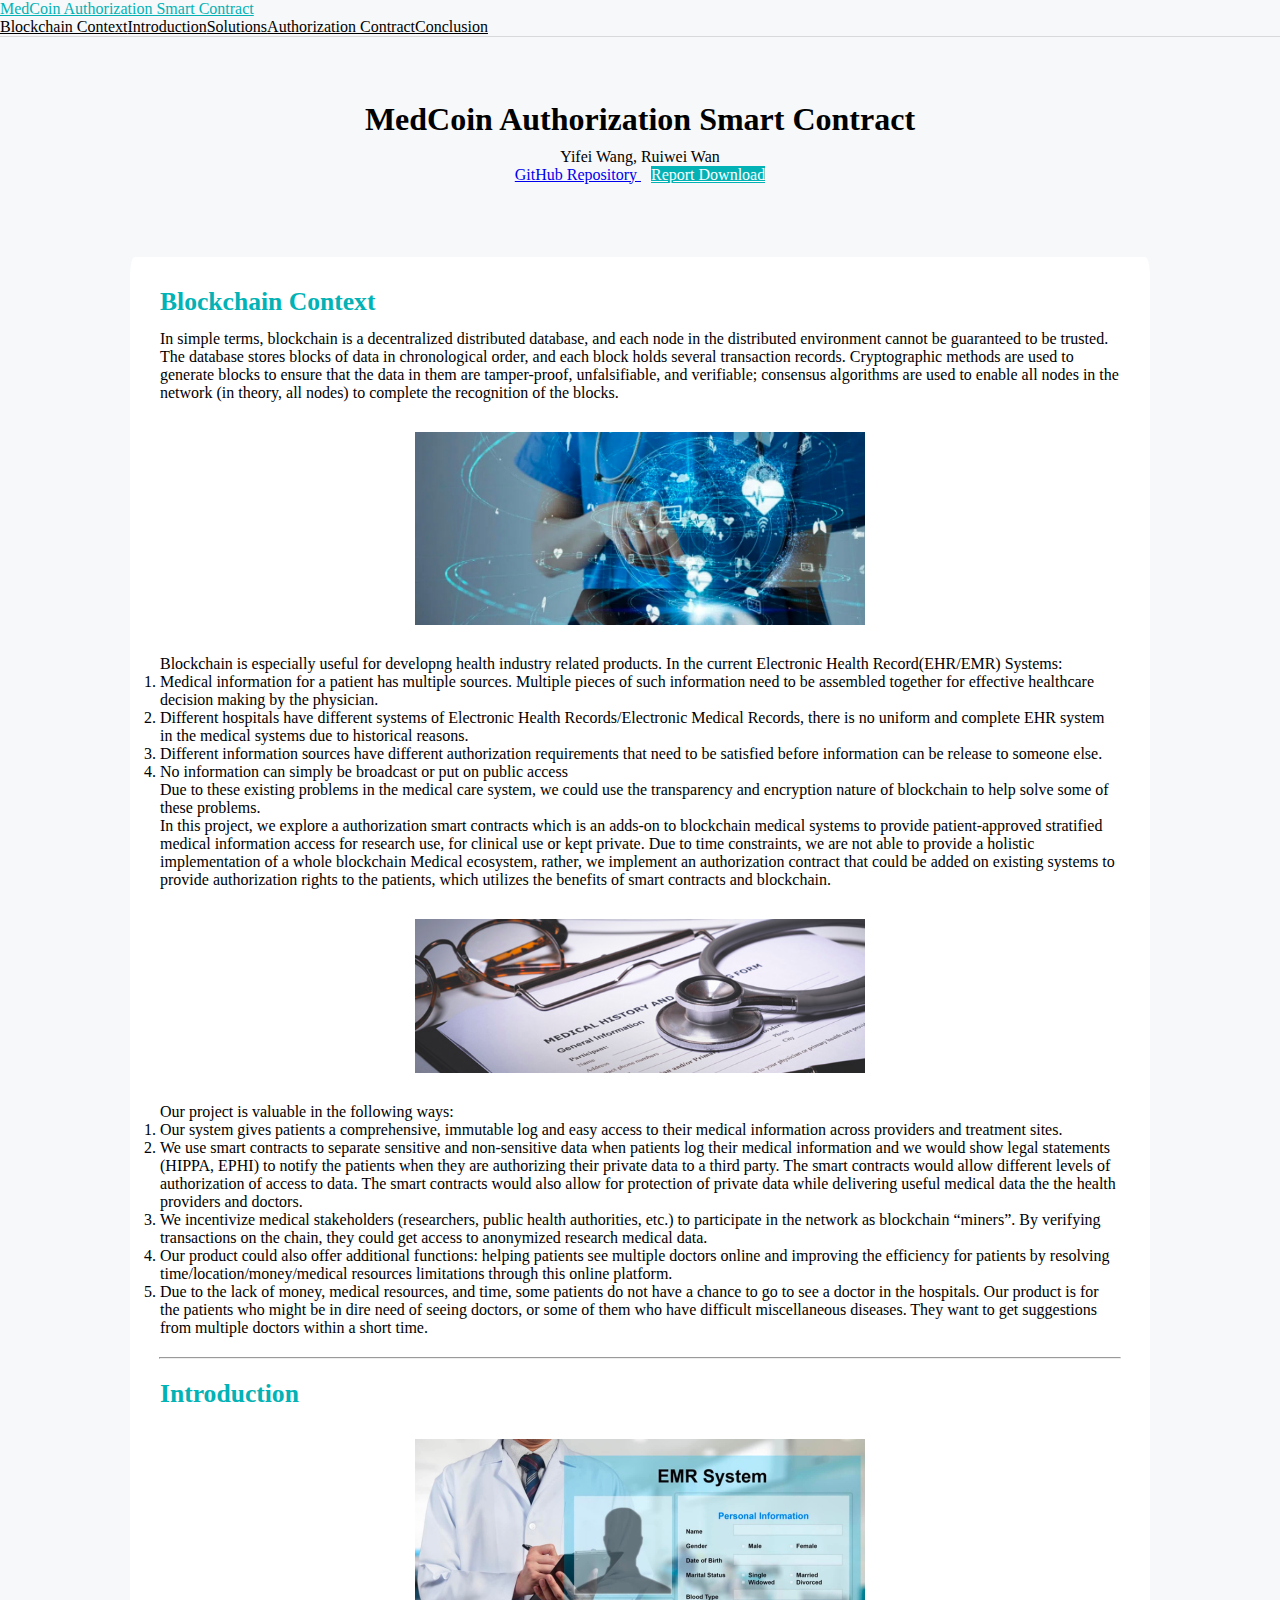
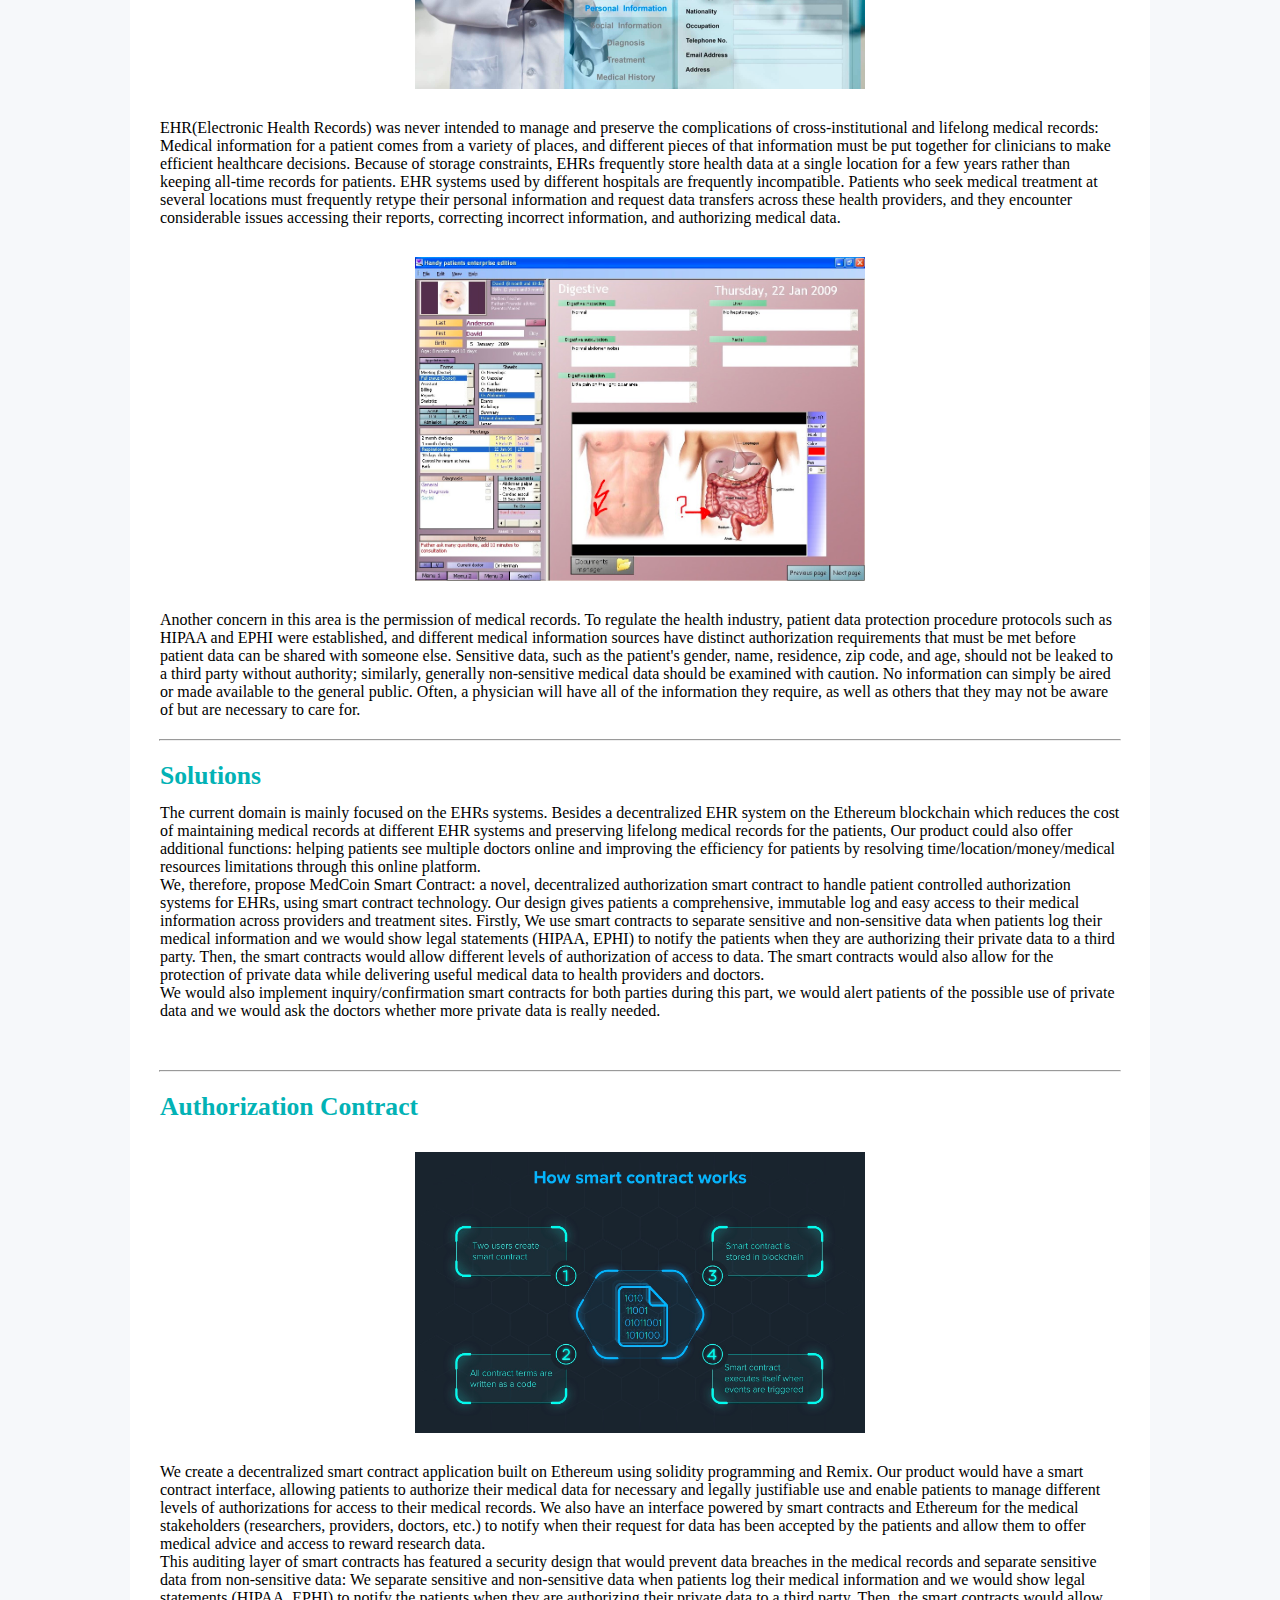
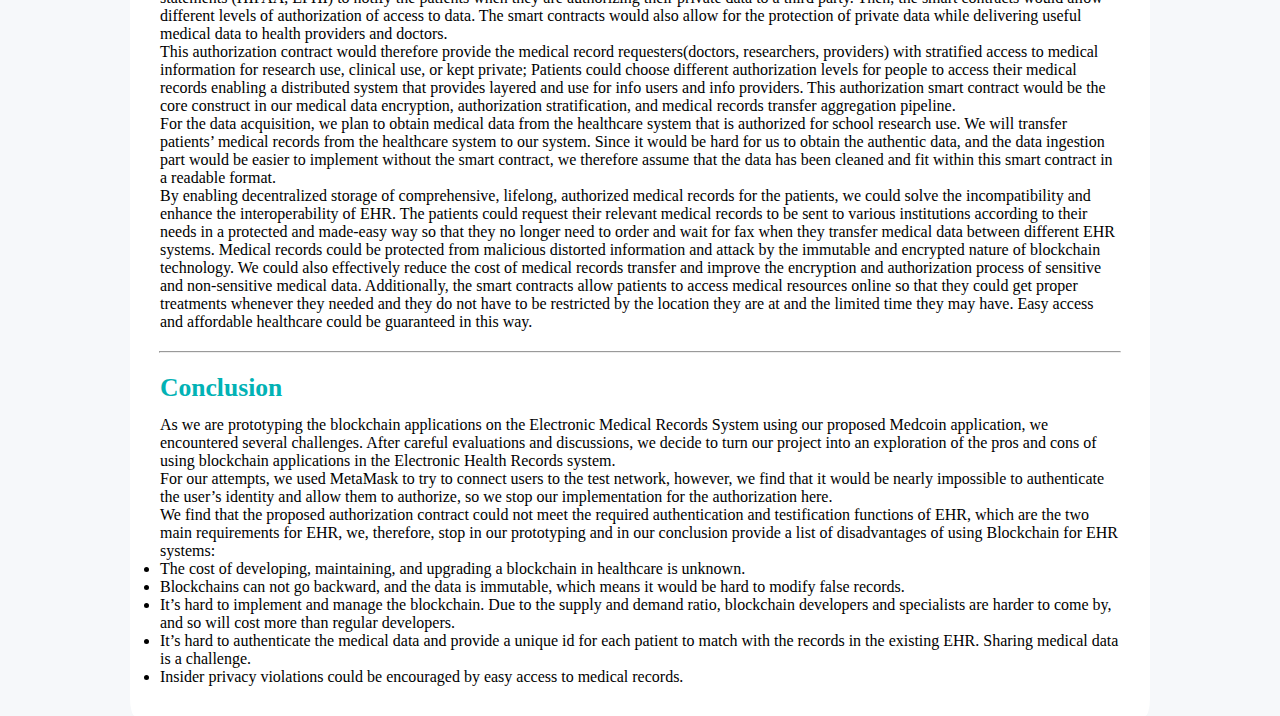
<file: index.html>
<!DOCTYPE html>
<html lang="en">
  <head>
    <meta charset="UTF-8" />
    <!-- HTML includes https://github.com/LexmarkWeb/csi.js -->
    <script src="assets/js/csi.min.js"></script>
    <!-- Bootstrap -->
    <link
      href="https://cdn.jsdelivr.net/npm/bootstrap@5.0.0-beta2/dist/css/bootstrap.min.css"
      rel="stylesheet"
      integrity="sha384-BmbxuPwQa2lc/FVzBcNJ7UAyJxM6wuqIj61tLrc4wSX0szH/Ev+nYRRuWlolflfl"
      crossorigin="anonymous"
    />
    <link rel="stylesheet" href="style.css" />
    <title>MedCoin Authorization Smart Contract</title>
  </head>
  <body>
    <nav class="navbar sticky-top navbar-light bg-light">
      <div class="container-fluid">
        <a class="navbar-brand" href="#" style="color:#02b2b5;">
          MedCoin Authorization Smart Contract
        </a>
        <div id="nav-links-container">
          <a class="nav-link" href="#Blockchain">Blockchain Context</a>
          <a class="nav-link" href="#intro">Introduction</a>
          <a class="nav-link" href="#solution">Solutions</a>
          <a class="nav-link" href="#smartcontract">Authorization Contract</a>
          <a class="nav-link" href="#conclusion">Conclusion</a>
        </div>
      </div>
    </nav>

    <header>
      <div>
        <h1>MedCoin Authorization Smart Contract</h1>
        <p>Yifei Wang, Ruiwei Wan</p>
        <div id="project-links-container">
          <a
            class="btn btn-dark"
            href="https://github.com/mcelz/MedCoin-Authorization-Smart-Contract"
            target="_blank"
            rel="noopener noreferrer"
          >
            GitHub Repository
          </a>
          <a
            class="btn btn-info"
            style="color: white; background-color: #02b2b5;"
            href="assets/files/MedCoin Authorization Contract Report.pdf"
            target="_blank"
            rel="noopener noreferrer"
          >
           Report Download
          </a>
        </div>
      </div>
    </header>

    <div id="main-container">
      <section id="Blockchain">
        <h2>Blockchain Context</h2>
        <div data-include="pages/Blockchain.html"></div>
      </section>
      <hr>
      <section id="intro">
        <h2>Introduction</h2>
        <div data-include="pages/intro.html"></div>
      </section>
      <hr>
      <section id="solution">
        <h2>Solutions</h2>
        <div data-include="pages/solutions.html"></div>
      </section>
      <hr>
      <section id="smartcontract">
        <h2>Authorization Contract</h2>
        <div data-include="pages/smartcontract.html"></div>
      </section>
      <hr>
      <section id="conclusion">
        <h2>Conclusion</h2>
        <div data-include="pages/conclusion.html"></div>
      </section>
    </div>
  </body>
  <!-- Bootstrap -->
  <script
    src="https://cdn.jsdelivr.net/npm/bootstrap@5.0.0-beta2/dist/js/bootstrap.bundle.min.js"
    integrity="sha384-b5kHyXgcpbZJO/tY9Ul7kGkf1S0CWuKcCD38l8YkeH8z8QjE0GmW1gYU5S9FOnJ0"
    crossorigin="anonymous"
  ></script>
</html>
</file>
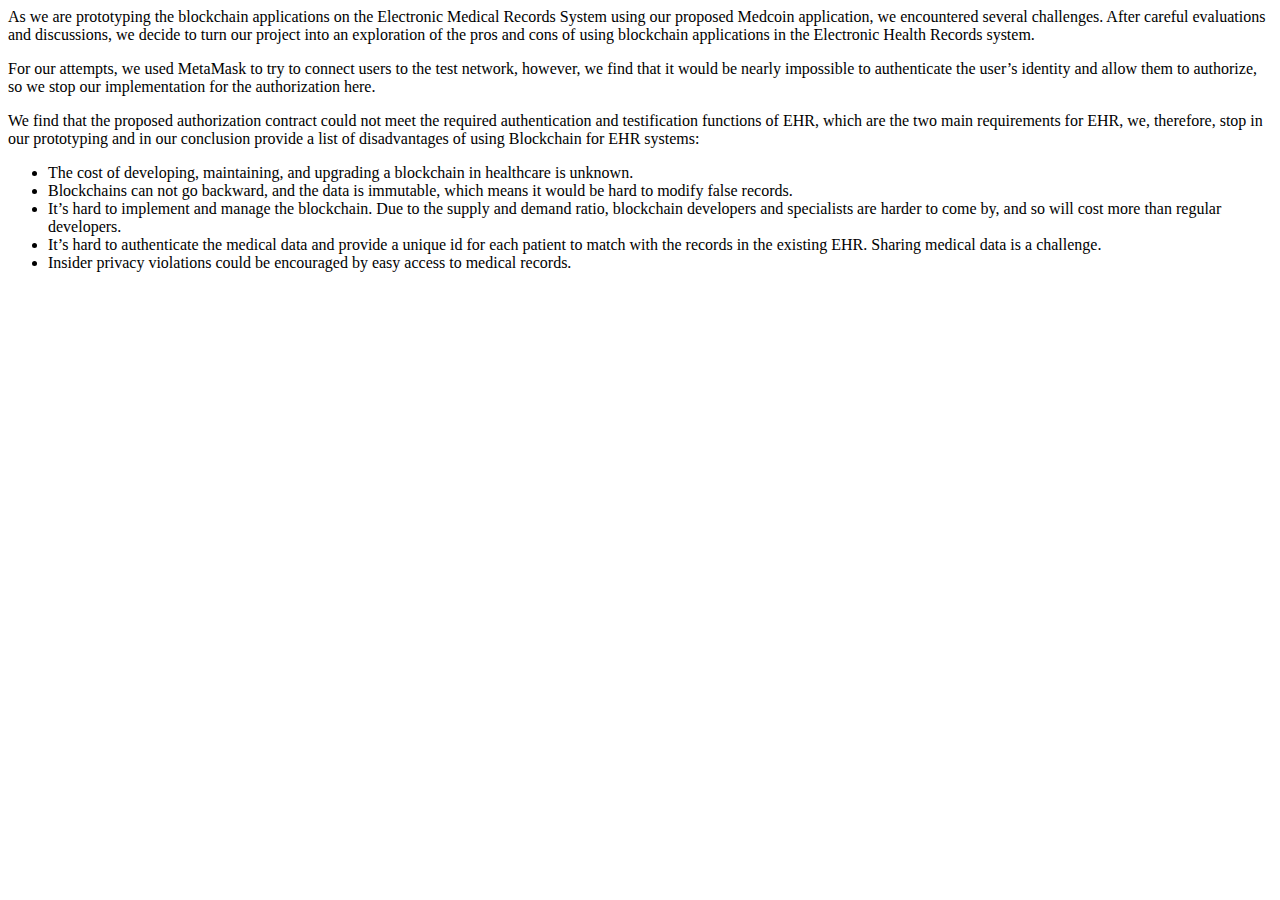
<file: pages/conclusion.html>
<body>
  <p>As we are prototyping the blockchain applications on the Electronic Medical Records System using our proposed Medcoin application, we encountered several challenges. After careful evaluations and discussions, we decide to turn our project into an exploration of the pros and cons of using blockchain applications in the Electronic Health Records system.</p>
  <p>For our attempts, we used MetaMask to try to connect users to the test network, however, we find that it would be nearly impossible to authenticate the user’s identity and allow them to authorize, so we stop our implementation for the authorization here. </p>
  <p>We find that the proposed authorization contract could not meet the required authentication and testification functions of EHR, which are the two main requirements for EHR, we, therefore,  stop in our prototyping and in our conclusion provide a list of disadvantages of using Blockchain for EHR systems: </p>
  <ul>
    <li>The cost of developing, maintaining, and upgrading a blockchain in healthcare is unknown.</li>
    <li>Blockchains can not go backward, and the data is immutable, which means it would be hard to modify false records.</li>
    <li>It’s hard to implement and manage the blockchain. Due to the supply and demand ratio, blockchain developers and specialists are harder to come by, and so will cost more than regular developers.</li>
    <li>It’s hard to authenticate the medical data and provide a unique id for each patient to match with the records in the existing EHR. Sharing medical data is a challenge.</li>
    <li>Insider privacy violations could be encouraged by easy access to medical records.</li>
  </ul>
</body>
</file>
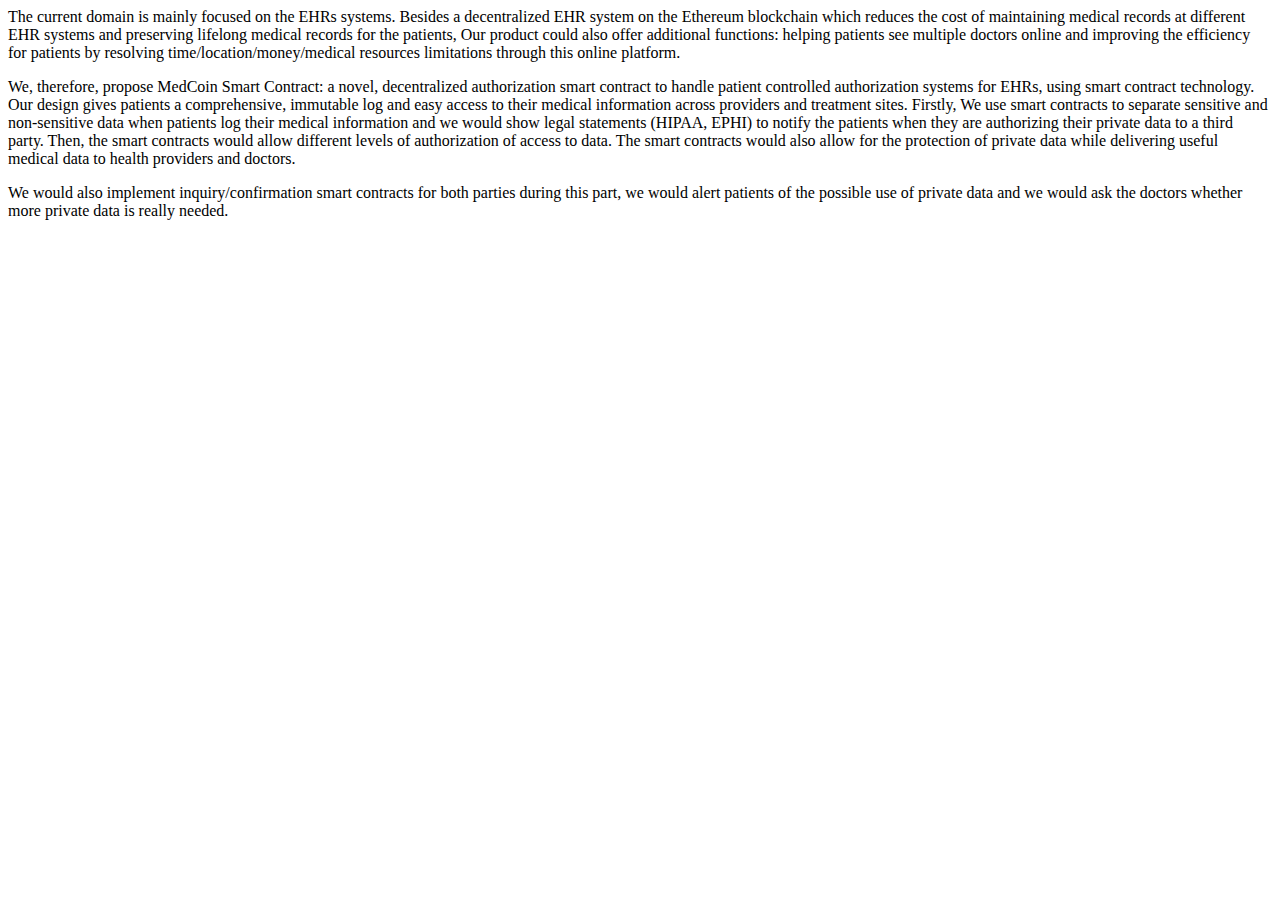
<file: pages/solutions.html>
<body>
  <p>
    The current domain is mainly focused on the EHRs systems. Besides a decentralized EHR system on the Ethereum blockchain which reduces the cost of maintaining medical records at different EHR systems and preserving lifelong medical records for the patients, Our product could also offer additional functions: helping patients see multiple doctors online and improving the efficiency for patients by resolving time/location/money/medical resources limitations through this online platform. 
  </p>
  <p>
    We, therefore, propose MedCoin Smart Contract: a novel, decentralized authorization smart contract to handle patient controlled authorization systems for EHRs, using smart contract technology. Our design gives patients a comprehensive, immutable log and easy access to their medical information across providers and treatment sites. Firstly, We use smart contracts to separate sensitive and non-sensitive data when patients log their medical information and we would show legal statements (HIPAA, EPHI) to notify the patients when they are authorizing their private data to a third party. Then, the smart contracts would allow different levels of authorization of access to data. The smart contracts would also allow for the protection of private data while delivering useful medical data to health providers and doctors. 
  </p>
  <p>
    We would also implement inquiry/confirmation smart contracts for both parties during this part, we would alert patients of the possible use of private data and we would ask the doctors whether more private data is really needed. 
  </p>
  <p class="excerpt">
</body>
</file>
<file: style.css>
* {
  margin: 0;
  padding: 0;
}

body {
  background: #f6f8fa;
}

nav {
  border-bottom: #d9d9d9 1px solid;
}

#nav-links-container {
  display: flex !important;
}


#nav-links-container > a {
  color: black !important;
}

header {
  display: flex;
  padding: 0px 5% 0 5%;
  margin: 0px 0 20px 0;
  height: 200px;
  text-align: center;
}

header > div {
  margin: auto;
}

h1 {
  margin: 10px 0 10px 0;
}

#main-container {
  margin: 0px auto 0 auto;
  padding: 10px;
  width: min(1000px, 90%);
  background-color: white;
  border-radius: 0.5%;
}

#project-links-container > a {
  margin: 0 5px 0 5px;
}

hr {
  width: 96%;
  margin: auto;
  color: grey;
}

section {
  padding: 20px 2% 20px 2%;
}

section > h2 {
  margin: 0 0 0.5em 0;
  font-size: 1.6em;
  color:#02b2b5;
}

h3 {
  font-size: 21px;
}

h4 {
  font-size: 18px;
}

iframe,
img {
  display: block;
  margin-top: 30px;
  margin-bottom: 30px;
  margin-left: auto;
  margin-right: auto;
}

.excerpt {
  font-size: 75%;
  font-style: italic;
  margin: 30px 10%;
}

.excerpt mark {
  background-color: rgba(255, 255, 0, 0.5);
}

.variables {
  font-size: 85%;
  margin: 30px 10%;
}

.variables td {
  padding: 0 10px;
  vertical-align: top;
}

.variables thead {
  border-bottom: solid thin;
  font-weight: bold;
}

.variables > tbody td:nth-child(1) {
  white-space: nowrap;
}

.variables > tbody td:nth-child(2) {
  white-space: nowrap;
}

.variables > tbody td:nth-child(3) {
  font-style: italic;
}
</file>
